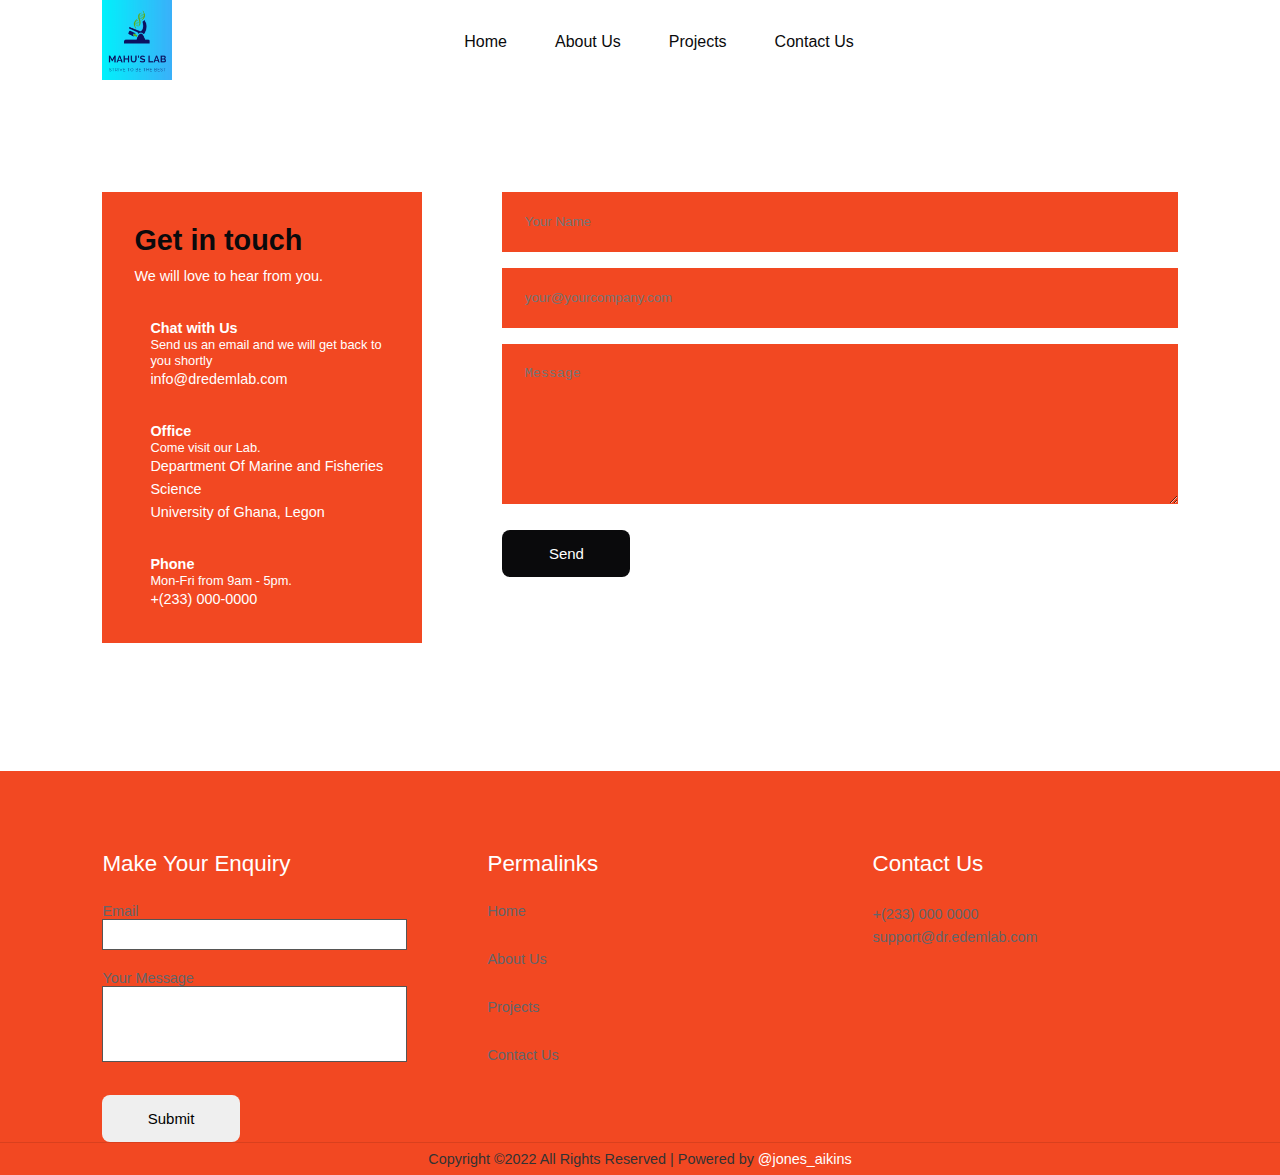
<file: contact.html>
<!DOCTYPE html>
<html lang="en">
<head>
    <meta charset="UTF-8">
    <meta http-equiv="X-UA-Compatible" content="IE=edge">
    <meta name="viewport" content="width=
    , initial-scale=1.0">
    <title>Dr.Edem Website</title>

     <!-------------------- Iconscout CDN----------------->
    <link rel="stylesheet" href="https://unicons.iconscout.com/release/v2.1.6/css/unicons.css">

    <!-------------------- Stylesheet----------------->
    <link rel="stylesheet" href="./style.css">
    <link rel="stylesheet" href="./contact.css">
</head>
<body>
    <nav>
        <div class="container">
            <a href="index.html" class="logo"><img src="./logo/logo.jpg"></a>

            <ul>
                <li><a href="index.html">Home</a></li>
                <li><a href="index.html#About-Us">About Us</a></li>
                <li><a href="project.html">Projects</a></li>
                <li><a href="contact.html">Contact Us</a></li>
            </ul>

            <div class="icons">
                <a><i class="uil uil-search"></i></a>
                <a><i class="uil uil-user"></i></a>
            
            </div>

            <button id="menu-btn"><i class="uil uil-bars"></i></button>
            <button id="close-btn"><i class="uil uil-multiply"></i></button>



        </div>
    </nav>

    <!------------------------------ End of Navbar ------------------------------>

    <section id="contact">
        <div class="container">
            <aside>
                <h4>Get in touch</h4>
                <p>We will love to hear from you.</p>

                <div class="info">
                    <article>
                        <span><class="icon"><i class="uil uil-envelope"></i></span>
                        <div class="details">
                            <h5>Chat with Us</h5>
                            <small>Send us an email and we will get back to you shortly</small>
                            <p>info@dredemlab.com</p>
                        </div>
                    </article>
                    <article>
                        <span><class="icon"><i class="uil uil-map-marker"></i></span>
                        <div class="details">
                            <h5>Office</h5>
                            <small>Come visit our Lab.</small>
                            <p>Department Of Marine and Fisheries Science</p>
                            <p>University of Ghana, Legon</p>
                        </div>
                    </article>
                    <article>
                        <span><class="icon"><i class="uil uil-phone"></i></span>
                        <div class="details">
                            <h5>Phone</h5>
                            <small>Mon-Fri from 9am - 5pm.</small>
                            <p>+(233) 000-0000</p>
                        </div>
                    </article>
                </div>

            </aside>
            <form action="https://formspree.io/f/mpzkpeoo" method="POST">
                <input type="text" name="Name" placeholder="Your Name" required>
                <input type="email" name="Email Address" placeholder="your@yourcompany.com" required>
                <textarea name="message" placeholder="Message" required></textarea>
                <button type="submit" class="btn">Send</button>

            </form>
        </div>
    </section>

    <footer>
        <div class="container">
            <div class="f1">
                <div class="logo">
                    
                </div>
                <div class="enquiry">
                    <h4>Make Your Enquiry</h4>
                    <form action="https://formspree.io/f/mpzkpeoo" method="POST" id="my-form">
                        <div class="form-group">
                            <label for="Email">Email</label>
                            <input type="email" id="email" name="Email">
        
                        </div>
                        <div class="form-group">
                            <label for="Message">Your Message</label>
                            <textarea name="Message" id="Message" cols="30" rows="4"></textarea>
        
                        </div>
        
                        <button type="submit">Submit</button>
        
                    </form>
                </div>    
        
                
            </div>


            <div class="f2">
                <h4>Permalinks</h4>
                <ul>
                    <li><a href="index.html" class="active">Home</a></li>
                    <li><a href="#About-Us">About Us</a></li>
                    <li><a href="project.html">Projects</a></li>
                    <li><a href="contact.html">Contact Us</a></li>
                </ul>
            </div>


            <div class="f4">
                <h4>Contact Us</h4>
                <p>
                    +(233) 000 0000 <br/>
                    support@dr.edemlab.com
                </p>
                <ul class="socials">
                    <li><a href="https://instagram/dr.edemlab" target="_blank"><i class="uil uil-instagram-alt"></i></a></li>
                    <li><a href="https://facebook/dr.edemlab" target="_blank"><i class="uil uil-facebook"></i></a></li>
                    <li><a href="https://twitter/dr.edemlab" target="_blank"><i class="uil uil-twitter-alt"></i></a></li>
                    <li><a href="https://linkedin/dr.edemlab" target="_blank"><i class="fa fa-linkedin"></i></a></li>
                </ul>
            </div>
        </div>
        <div class="copyrightText">
            <h5 class="text-gray">
                Copyright ©2022 All Rights Reserved | Powered by
                <a href="http://twitter.com/jones_aikins" target="_blank"><i class="fab fa-twitter"></i>
                @jones_aikins</a>
            </h5>
        </div>
    </footer>

    <script src="main.js"></script>

</body>
</html>
</file>
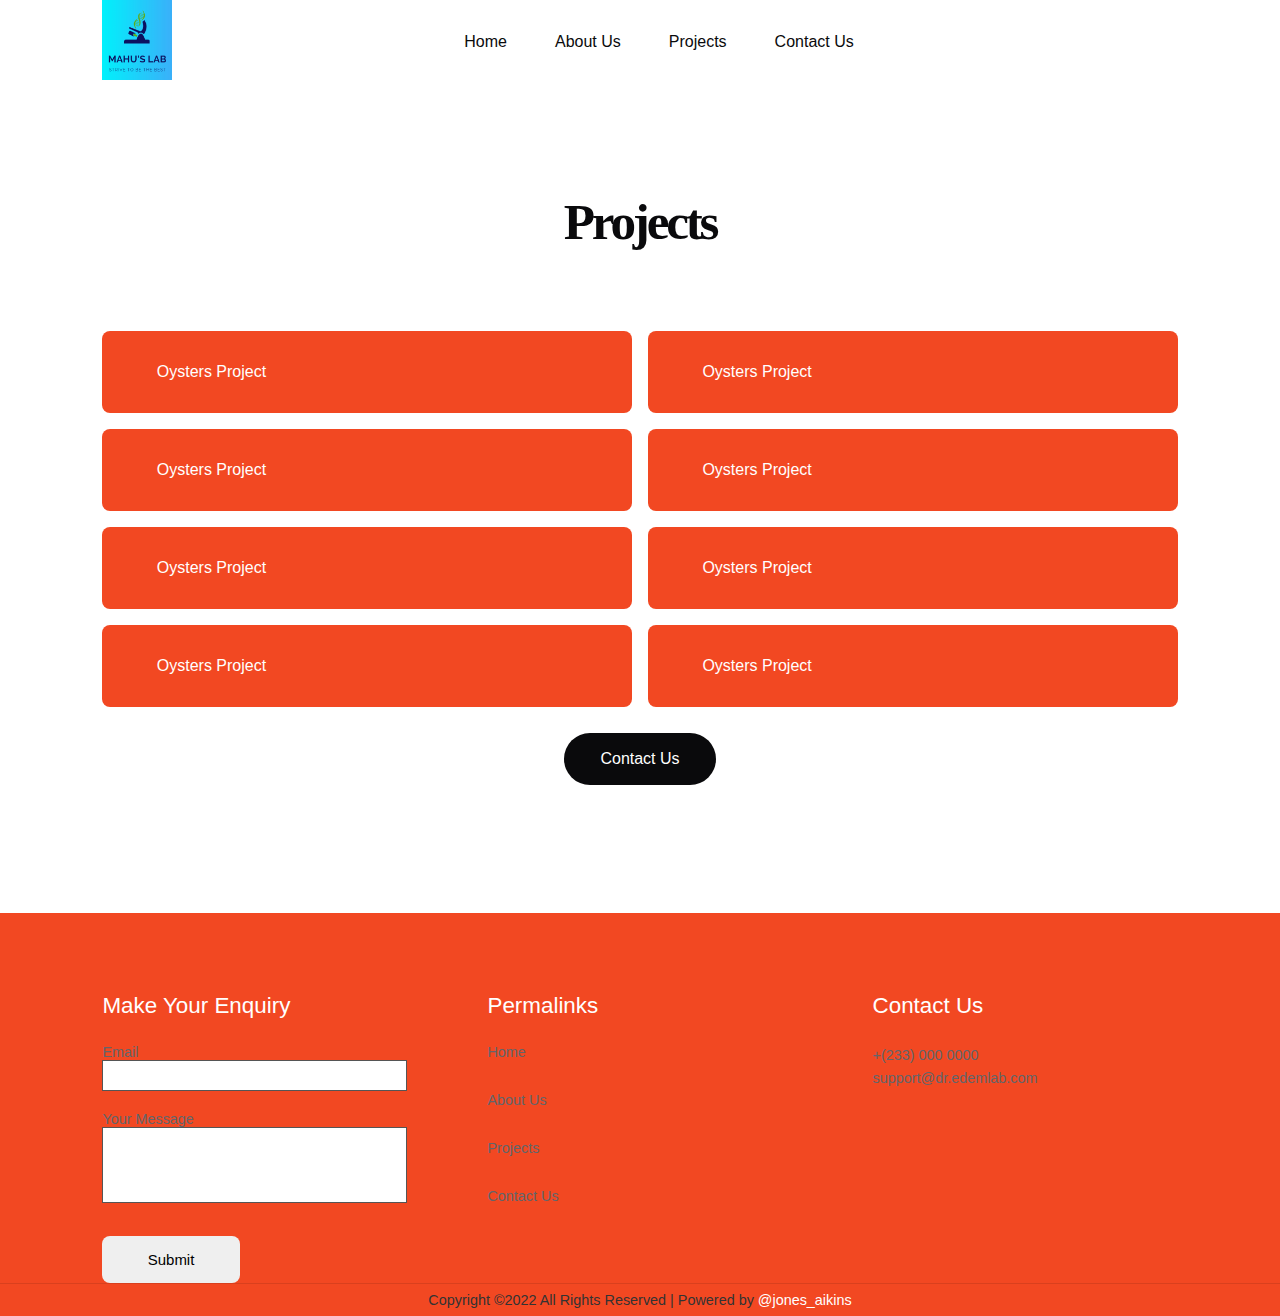
<file: project.html>
<!DOCTYPE html>
<html lang="en">
<head>
    <meta charset="UTF-8">
    <meta http-equiv="X-UA-Compatible" content="IE=edge">
    <meta name="viewport" content="width=
    , initial-scale=1.0">
    <title>Dr.Edem Website</title>

     <!-------------------- Iconscout CDN----------------->
    <link rel="stylesheet" href="https://unicons.iconscout.com/release/v2.1.6/css/unicons.css">

    <!-------------------- Stylesheet----------------->
    <link rel="stylesheet" href="./style.css">
    <link rel="stylesheet" href="./contact.css">
</head>
<body>
    <nav>
        <div class="container">
            <a href="index.html" class="logo"><img src="./logo/logo.jpg"></a>

            <ul>
                <li><a href="index.html">Home</a></li>
                <li><a href="index.html#About-Us">About Us</a></li>
                <li><a href="project.html">Projects</a></li>
                <li><a href="contact.html">Contact Us</a></li>
            </ul>

            <div class="icons">
                <a><i class="uil uil-search"></i></a>
                <a><i class="uil uil-user"></i></a>
            
            </div>

            <button id="menu-btn"><i class="uil uil-bars"></i></button>
            <button id="close-btn"><i class="uil uil-multiply"></i></button>



        </div>
    </nav>

    <!------------------------------ End of Navbar ------------------------------>



    
    <section id="Projects">
        <div class="container">
            <h2>Projects</h2>
            <div class="content">
                <article>
                    <div class="icon"><i class="uil uil-plus"></i></div>
                    <div class="details">
                        <h4>Oysters Project </h4>
                        <p>Lorem, ipsum dolor sit amet consectetur adipisicing elit. Veritatis sequi omnis corporis vero harum animi ratione? Accusantium, nostrum consequuntur. Totam omnis, obcaecati ex itaque tempora expedita nobis cum fugiat deleniti magnam modi fugit nostrum vero quibusdam, labore harum reprehenderit vel minus perferendis facere consectetur recusandae non! Ducimus inventore non deserunt, aliquid vitae iste in voluptatibus veniam doloremque corrupti explicabo error ab rem illo cum nulla vero nostrum accusamus aliquam harum eligendi. Quia, assumenda. Commodi consequatur necessitatibus dolor aut similique, error deleniti. Ipsam, deserunt omnis debitis iusto hic non dolorem quibusdam sunt, alias illo modi vel voluptate at eveniet nam deleniti temporibus odio voluptatibus excepturi. Maiores aliquid eaque quae earum culpa, placeat repudiandae provident maxime hic, ipsum, voluptas delectus odit recusandae. Illo tenetur temporibus exercitationem optio consequuntur iure! Repellat esse facilis ipsa ad sed numquam! Excepturi voluptate numquam deserunt ratione earum nam fugit iste, natus eum incidunt fugiat qui inventore minus aliquam quaerat quibusdam voluptatum quia corrupti necessitatibus illum hic laudantium beatae praesentium ad? Deleniti, provident dolor animi temporibus laboriosam necessitatibus explicabo ipsam fugiat expedita quidem. Quas maiores officia rerum voluptate magnam nisi voluptatum aut pariatur ex iusto expedita, eum iste nobis vel aspernatur amet adipisci voluptates eos architecto aliquam quos nam, illum neque ipsam. Inventore nisi corporis maiores sint, amet unde veniam natus, cupiditate aspernatur commodi est sunt reiciendis aliquam vitae nam similique facere! Omnis, eius vel itaque iste, suscipit quia officiis est ratione libero deserunt quo esse. Non ratione culpa quos ad facilis architecto rem eum sit eaque! Minima consequatur ipsam veniam, labore officia repellat cupiditate atque, tenetur enim tempore obcaecati! Adipisci aperiam nisi eum odit, tenetur totam id, recusandae suscipit necessitatibus sunt aut, cupiditate veniam molestias aspernatur quia? Nemo ab hic ducimus quia amet. Nulla dolorem, praesentium illo incidunt temporibus voluptatibus laboriosam maiores aut minus error doloribus voluptate?</p>
                    </div>
                </article>
                <article>
                    <div class="icon"><i class="uil uil-plus"></i></div>
                    <div class="details">
                        <h4>Oysters Project </h4>
                        <p>Lorem, ipsum dolor sit amet consectetur adipisicing elit. Veritatis sequi omnis corporis vero harum animi ratione? Accusantium, nostrum consequuntur. Totam omnis, obcaecati ex itaque tempora expedita nobis cum fugiat deleniti magnam modi fugit nostrum vero quibusdam, labore harum reprehenderit vel minus perferendis facere consectetur recusandae non! Ducimus inventore non deserunt, aliquid vitae iste in voluptatibus veniam doloremque corrupti explicabo error ab rem illo cum nulla vero nostrum accusamus aliquam harum eligendi. Quia, assumenda. Commodi consequatur necessitatibus dolor aut similique, error deleniti. Ipsam, deserunt omnis debitis iusto hic non dolorem quibusdam sunt, alias illo modi vel voluptate at eveniet nam deleniti temporibus odio voluptatibus excepturi. Maiores aliquid eaque quae earum culpa, placeat repudiandae provident maxime hic, ipsum, voluptas delectus odit recusandae. Illo tenetur temporibus exercitationem optio consequuntur iure! Repellat esse facilis ipsa ad sed numquam! Excepturi voluptate numquam deserunt ratione earum nam fugit iste, natus eum incidunt fugiat qui inventore minus aliquam quaerat quibusdam voluptatum quia corrupti necessitatibus illum hic laudantium beatae praesentium ad? Deleniti, provident dolor animi temporibus laboriosam necessitatibus explicabo ipsam fugiat expedita quidem. Quas maiores officia rerum voluptate magnam nisi voluptatum aut pariatur ex iusto expedita, eum iste nobis vel aspernatur amet adipisci voluptates eos architecto aliquam quos nam, illum neque ipsam. Inventore nisi corporis maiores sint, amet unde veniam natus, cupiditate aspernatur commodi est sunt reiciendis aliquam vitae nam similique facere! Omnis, eius vel itaque iste, suscipit quia officiis est ratione libero deserunt quo esse. Non ratione culpa quos ad facilis architecto rem eum sit eaque! Minima consequatur ipsam veniam, labore officia repellat cupiditate atque, tenetur enim tempore obcaecati! Adipisci aperiam nisi eum odit, tenetur totam id, recusandae suscipit necessitatibus sunt aut, cupiditate veniam molestias aspernatur quia? Nemo ab hic ducimus quia amet. Nulla dolorem, praesentium illo incidunt temporibus voluptatibus laboriosam maiores aut minus error doloribus voluptate?</p>
                    </div>
                </article>
                <article>
                    <div class="icon"><i class="uil uil-plus"></i></div>
                    <div class="details">
                        <h4>Oysters Project </h4>
                        <p>Lorem, ipsum dolor sit amet consectetur adipisicing elit. Veritatis sequi omnis corporis vero harum animi ratione? Accusantium, nostrum consequuntur. Totam omnis, obcaecati ex itaque tempora expedita nobis cum fugiat deleniti magnam modi fugit nostrum vero quibusdam, labore harum reprehenderit vel minus perferendis facere consectetur recusandae non! Ducimus inventore non deserunt, aliquid vitae iste in voluptatibus veniam doloremque corrupti explicabo error ab rem illo cum nulla vero nostrum accusamus aliquam harum eligendi. Quia, assumenda. Commodi consequatur necessitatibus dolor aut similique, error deleniti. Ipsam, deserunt omnis debitis iusto hic non dolorem quibusdam sunt, alias illo modi vel voluptate at eveniet nam deleniti temporibus odio voluptatibus excepturi. Maiores aliquid eaque quae earum culpa, placeat repudiandae provident maxime hic, ipsum, voluptas delectus odit recusandae. Illo tenetur temporibus exercitationem optio consequuntur iure! Repellat esse facilis ipsa ad sed numquam! Excepturi voluptate numquam deserunt ratione earum nam fugit iste, natus eum incidunt fugiat qui inventore minus aliquam quaerat quibusdam voluptatum quia corrupti necessitatibus illum hic laudantium beatae praesentium ad? Deleniti, provident dolor animi temporibus laboriosam necessitatibus explicabo ipsam fugiat expedita quidem. Quas maiores officia rerum voluptate magnam nisi voluptatum aut pariatur ex iusto expedita, eum iste nobis vel aspernatur amet adipisci voluptates eos architecto aliquam quos nam, illum neque ipsam. Inventore nisi corporis maiores sint, amet unde veniam natus, cupiditate aspernatur commodi est sunt reiciendis aliquam vitae nam similique facere! Omnis, eius vel itaque iste, suscipit quia officiis est ratione libero deserunt quo esse. Non ratione culpa quos ad facilis architecto rem eum sit eaque! Minima consequatur ipsam veniam, labore officia repellat cupiditate atque, tenetur enim tempore obcaecati! Adipisci aperiam nisi eum odit, tenetur totam id, recusandae suscipit necessitatibus sunt aut, cupiditate veniam molestias aspernatur quia? Nemo ab hic ducimus quia amet. Nulla dolorem, praesentium illo incidunt temporibus voluptatibus laboriosam maiores aut minus error doloribus voluptate?</p>
                    </div>
                </article>
                <article>
                    <div class="icon"><i class="uil uil-plus"></i></div>
                    <div class="details">
                        <h4>Oysters Project </h4>
                        <p>Lorem, ipsum dolor sit amet consectetur adipisicing elit. Veritatis sequi omnis corporis vero harum animi ratione? Accusantium, nostrum consequuntur. Totam omnis, obcaecati ex itaque tempora expedita nobis cum fugiat deleniti magnam modi fugit nostrum vero quibusdam, labore harum reprehenderit vel minus perferendis facere consectetur recusandae non! Ducimus inventore non deserunt, aliquid vitae iste in voluptatibus veniam doloremque corrupti explicabo error ab rem illo cum nulla vero nostrum accusamus aliquam harum eligendi. Quia, assumenda. Commodi consequatur necessitatibus dolor aut similique, error deleniti. Ipsam, deserunt omnis debitis iusto hic non dolorem quibusdam sunt, alias illo modi vel voluptate at eveniet nam deleniti temporibus odio voluptatibus excepturi. Maiores aliquid eaque quae earum culpa, placeat repudiandae provident maxime hic, ipsum, voluptas delectus odit recusandae. Illo tenetur temporibus exercitationem optio consequuntur iure! Repellat esse facilis ipsa ad sed numquam! Excepturi voluptate numquam deserunt ratione earum nam fugit iste, natus eum incidunt fugiat qui inventore minus aliquam quaerat quibusdam voluptatum quia corrupti necessitatibus illum hic laudantium beatae praesentium ad? Deleniti, provident dolor animi temporibus laboriosam necessitatibus explicabo ipsam fugiat expedita quidem. Quas maiores officia rerum voluptate magnam nisi voluptatum aut pariatur ex iusto expedita, eum iste nobis vel aspernatur amet adipisci voluptates eos architecto aliquam quos nam, illum neque ipsam. Inventore nisi corporis maiores sint, amet unde veniam natus, cupiditate aspernatur commodi est sunt reiciendis aliquam vitae nam similique facere! Omnis, eius vel itaque iste, suscipit quia officiis est ratione libero deserunt quo esse. Non ratione culpa quos ad facilis architecto rem eum sit eaque! Minima consequatur ipsam veniam, labore officia repellat cupiditate atque, tenetur enim tempore obcaecati! Adipisci aperiam nisi eum odit, tenetur totam id, recusandae suscipit necessitatibus sunt aut, cupiditate veniam molestias aspernatur quia? Nemo ab hic ducimus quia amet. Nulla dolorem, praesentium illo incidunt temporibus voluptatibus laboriosam maiores aut minus error doloribus voluptate?</p>
                    </div>
                </article>
                <article>
                    <div class="icon"><i class="uil uil-plus"></i></div>
                    <div class="details">
                        <h4>Oysters Project </h4>
                        <p>Lorem, ipsum dolor sit amet consectetur adipisicing elit. Veritatis sequi omnis corporis vero harum animi ratione? Accusantium, nostrum consequuntur. Totam omnis, obcaecati ex itaque tempora expedita nobis cum fugiat deleniti magnam modi fugit nostrum vero quibusdam, labore harum reprehenderit vel minus perferendis facere consectetur recusandae non! Ducimus inventore non deserunt, aliquid vitae iste in voluptatibus veniam doloremque corrupti explicabo error ab rem illo cum nulla vero nostrum accusamus aliquam harum eligendi. Quia, assumenda. Commodi consequatur necessitatibus dolor aut similique, error deleniti. Ipsam, deserunt omnis debitis iusto hic non dolorem quibusdam sunt, alias illo modi vel voluptate at eveniet nam deleniti temporibus odio voluptatibus excepturi. Maiores aliquid eaque quae earum culpa, placeat repudiandae provident maxime hic, ipsum, voluptas delectus odit recusandae. Illo tenetur temporibus exercitationem optio consequuntur iure! Repellat esse facilis ipsa ad sed numquam! Excepturi voluptate numquam deserunt ratione earum nam fugit iste, natus eum incidunt fugiat qui inventore minus aliquam quaerat quibusdam voluptatum quia corrupti necessitatibus illum hic laudantium beatae praesentium ad? Deleniti, provident dolor animi temporibus laboriosam necessitatibus explicabo ipsam fugiat expedita quidem. Quas maiores officia rerum voluptate magnam nisi voluptatum aut pariatur ex iusto expedita, eum iste nobis vel aspernatur amet adipisci voluptates eos architecto aliquam quos nam, illum neque ipsam. Inventore nisi corporis maiores sint, amet unde veniam natus, cupiditate aspernatur commodi est sunt reiciendis aliquam vitae nam similique facere! Omnis, eius vel itaque iste, suscipit quia officiis est ratione libero deserunt quo esse. Non ratione culpa quos ad facilis architecto rem eum sit eaque! Minima consequatur ipsam veniam, labore officia repellat cupiditate atque, tenetur enim tempore obcaecati! Adipisci aperiam nisi eum odit, tenetur totam id, recusandae suscipit necessitatibus sunt aut, cupiditate veniam molestias aspernatur quia? Nemo ab hic ducimus quia amet. Nulla dolorem, praesentium illo incidunt temporibus voluptatibus laboriosam maiores aut minus error doloribus voluptate?</p>
                    </div>
                </article>
                <article>
                    <div class="icon"><i class="uil uil-plus"></i></div>
                    <div class="details">
                        <h4>Oysters Project </h4>
                        <p>Lorem, ipsum dolor sit amet consectetur adipisicing elit. Veritatis sequi omnis corporis vero harum animi ratione? Accusantium, nostrum consequuntur. Totam omnis, obcaecati ex itaque tempora expedita nobis cum fugiat deleniti magnam modi fugit nostrum vero quibusdam, labore harum reprehenderit vel minus perferendis facere consectetur recusandae non! Ducimus inventore non deserunt, aliquid vitae iste in voluptatibus veniam doloremque corrupti explicabo error ab rem illo cum nulla vero nostrum accusamus aliquam harum eligendi. Quia, assumenda. Commodi consequatur necessitatibus dolor aut similique, error deleniti. Ipsam, deserunt omnis debitis iusto hic non dolorem quibusdam sunt, alias illo modi vel voluptate at eveniet nam deleniti temporibus odio voluptatibus excepturi. Maiores aliquid eaque quae earum culpa, placeat repudiandae provident maxime hic, ipsum, voluptas delectus odit recusandae. Illo tenetur temporibus exercitationem optio consequuntur iure! Repellat esse facilis ipsa ad sed numquam! Excepturi voluptate numquam deserunt ratione earum nam fugit iste, natus eum incidunt fugiat qui inventore minus aliquam quaerat quibusdam voluptatum quia corrupti necessitatibus illum hic laudantium beatae praesentium ad? Deleniti, provident dolor animi temporibus laboriosam necessitatibus explicabo ipsam fugiat expedita quidem. Quas maiores officia rerum voluptate magnam nisi voluptatum aut pariatur ex iusto expedita, eum iste nobis vel aspernatur amet adipisci voluptates eos architecto aliquam quos nam, illum neque ipsam. Inventore nisi corporis maiores sint, amet unde veniam natus, cupiditate aspernatur commodi est sunt reiciendis aliquam vitae nam similique facere! Omnis, eius vel itaque iste, suscipit quia officiis est ratione libero deserunt quo esse. Non ratione culpa quos ad facilis architecto rem eum sit eaque! Minima consequatur ipsam veniam, labore officia repellat cupiditate atque, tenetur enim tempore obcaecati! Adipisci aperiam nisi eum odit, tenetur totam id, recusandae suscipit necessitatibus sunt aut, cupiditate veniam molestias aspernatur quia? Nemo ab hic ducimus quia amet. Nulla dolorem, praesentium illo incidunt temporibus voluptatibus laboriosam maiores aut minus error doloribus voluptate?</p>
                    </div>
                </article>
                <article>
                    <div class="icon"><i class="uil uil-plus"></i></div>
                    <div class="details">
                        <h4>Oysters Project </h4>
                        <p>Lorem, ipsum dolor sit amet consectetur adipisicing elit. Veritatis sequi omnis corporis vero harum animi ratione? Accusantium, nostrum consequuntur. Totam omnis, obcaecati ex itaque tempora expedita nobis cum fugiat deleniti magnam modi fugit nostrum vero quibusdam, labore harum reprehenderit vel minus perferendis facere consectetur recusandae non! Ducimus inventore non deserunt, aliquid vitae iste in voluptatibus veniam doloremque corrupti explicabo error ab rem illo cum nulla vero nostrum accusamus aliquam harum eligendi. Quia, assumenda. Commodi consequatur necessitatibus dolor aut similique, error deleniti. Ipsam, deserunt omnis debitis iusto hic non dolorem quibusdam sunt, alias illo modi vel voluptate at eveniet nam deleniti temporibus odio voluptatibus excepturi. Maiores aliquid eaque quae earum culpa, placeat repudiandae provident maxime hic, ipsum, voluptas delectus odit recusandae. Illo tenetur temporibus exercitationem optio consequuntur iure! Repellat esse facilis ipsa ad sed numquam! Excepturi voluptate numquam deserunt ratione earum nam fugit iste, natus eum incidunt fugiat qui inventore minus aliquam quaerat quibusdam voluptatum quia corrupti necessitatibus illum hic laudantium beatae praesentium ad? Deleniti, provident dolor animi temporibus laboriosam necessitatibus explicabo ipsam fugiat expedita quidem. Quas maiores officia rerum voluptate magnam nisi voluptatum aut pariatur ex iusto expedita, eum iste nobis vel aspernatur amet adipisci voluptates eos architecto aliquam quos nam, illum neque ipsam. Inventore nisi corporis maiores sint, amet unde veniam natus, cupiditate aspernatur commodi est sunt reiciendis aliquam vitae nam similique facere! Omnis, eius vel itaque iste, suscipit quia officiis est ratione libero deserunt quo esse. Non ratione culpa quos ad facilis architecto rem eum sit eaque! Minima consequatur ipsam veniam, labore officia repellat cupiditate atque, tenetur enim tempore obcaecati! Adipisci aperiam nisi eum odit, tenetur totam id, recusandae suscipit necessitatibus sunt aut, cupiditate veniam molestias aspernatur quia? Nemo ab hic ducimus quia amet. Nulla dolorem, praesentium illo incidunt temporibus voluptatibus laboriosam maiores aut minus error doloribus voluptate?</p>
                    </div>
                </article>
                <article>
                    <div class="icon"><i class="uil uil-plus"></i></div>
                    <div class="details">
                        <h4>Oysters Project </h4>
                        <p>Lorem, ipsum dolor sit amet consectetur adipisicing elit. Veritatis sequi omnis corporis vero harum animi ratione? Accusantium, nostrum consequuntur. Totam omnis, obcaecati ex itaque tempora expedita nobis cum fugiat deleniti magnam modi fugit nostrum vero quibusdam, labore harum reprehenderit vel minus perferendis facere consectetur recusandae non! Ducimus inventore non deserunt, aliquid vitae iste in voluptatibus veniam doloremque corrupti explicabo error ab rem illo cum nulla vero nostrum accusamus aliquam harum eligendi. Quia, assumenda. Commodi consequatur necessitatibus dolor aut similique, error deleniti. Ipsam, deserunt omnis debitis iusto hic non dolorem quibusdam sunt, alias illo modi vel voluptate at eveniet nam deleniti temporibus odio voluptatibus excepturi. Maiores aliquid eaque quae earum culpa, placeat repudiandae provident maxime hic, ipsum, voluptas delectus odit recusandae. Illo tenetur temporibus exercitationem optio consequuntur iure! Repellat esse facilis ipsa ad sed numquam! Excepturi voluptate numquam deserunt ratione earum nam fugit iste, natus eum incidunt fugiat qui inventore minus aliquam quaerat quibusdam voluptatum quia corrupti necessitatibus illum hic laudantium beatae praesentium ad? Deleniti, provident dolor animi temporibus laboriosam necessitatibus explicabo ipsam fugiat expedita quidem. Quas maiores officia rerum voluptate magnam nisi voluptatum aut pariatur ex iusto expedita, eum iste nobis vel aspernatur amet adipisci voluptates eos architecto aliquam quos nam, illum neque ipsam. Inventore nisi corporis maiores sint, amet unde veniam natus, cupiditate aspernatur commodi est sunt reiciendis aliquam vitae nam similique facere! Omnis, eius vel itaque iste, suscipit quia officiis est ratione libero deserunt quo esse. Non ratione culpa quos ad facilis architecto rem eum sit eaque! Minima consequatur ipsam veniam, labore officia repellat cupiditate atque, tenetur enim tempore obcaecati! Adipisci aperiam nisi eum odit, tenetur totam id, recusandae suscipit necessitatibus sunt aut, cupiditate veniam molestias aspernatur quia? Nemo ab hic ducimus quia amet. Nulla dolorem, praesentium illo incidunt temporibus voluptatibus laboriosam maiores aut minus error doloribus voluptate?</p>
                    </div>
                </article>
            </div>
            <a href="contact.html" class="btn">Contact Us</a>
        </div>

    </section>
    <!------------------------------ End of Projects -------------------------->





<footer>
    <div class="container">
        <div class="f1">
            <div class="logo">
                
            </div>
            <div class="enquiry">
                <h4>Make Your Enquiry</h4>
                <form action="https://formspree.io/f/mpzkpeoo" method="POST" id="my-form">
                    <div class="form-group">
                        <label for="Email">Email</label>
                        <input type="email" id="email" name="Email">
    
                    </div>
                    <div class="form-group">
                        <label for="Message">Your Message</label>
                        <textarea name="Message" id="Message" cols="30" rows="4"></textarea>
    
                    </div>
    
                    <button type="submit">Submit</button>
    
                </form>
            </div>    
    
            
        </div>


        <div class="f2">
            <h4>Permalinks</h4>
            <ul>
                <li><a href="index.html" class="active">Home</a></li>
                <li><a href="#About-Us">About Us</a></li>
                <li><a href="project.html">Projects</a></li>
                <li><a href="contact.html">Contact Us</a></li>
            </ul>
        </div>


        <div class="f4">
            <h4>Contact Us</h4>
            <p>
                +(233) 000 0000 <br/>
                support@dr.edemlab.com
            </p>
            <ul class="socials">
                <li><a href="https://instagram/dr.edemlab" target="_blank"><i class="uil uil-instagram-alt"></i></a></li>
                <li><a href="https://facebook/dr.edemlab" target="_blank"><i class="uil uil-facebook"></i></a></li>
                <li><a href="https://twitter/dr.edemlab" target="_blank"><i class="uil uil-twitter-alt"></i></a></li>
                <li><a href="https://linkedin/dr.edemlab" target="_blank"><i class="fa fa-linkedin"></i></a></li>
            </ul>
        </div>
    </div>
    <div class="copyrightText">
        <h5 class="text-gray">
            Copyright ©2022 All Rights Reserved | Powered by
            <a href="http://twitter.com/jones_aikins" target="_blank"><i class="fab fa-twitter"></i>
            @jones_aikins</a>
        </h5>
    </div>
</footer>

<script src="main.js"></script>

</body>
</html>
</file>
<file: style.css>
:root{
    --color-primary: #f24822;
    --color-primary-variant: #ffc7bb;
    --color-black: #0a0a0c;
    --color-dark: #62656a;
    --color-white: #fff;
    --color-light: #rgba(255, 255, 255, 0.8);
   
    --width:84%;
    --mobile-width:92%;

}
@import url("https://fonts.googleapis.com/css?family=Poppins:200,300,400,500,600,700,800,900&display=swap");

* {
    margin: 0;
    padding: 0;
    outline: 0;
    border: 0;
    text-decoration: none;
    list-style: none;
    box-sizing: border-box;
   
   
}

html{
    scroll-behavior: smooth;
}

body{
    font-family: "Poppins" , sans-serif;
    color: var(--color-dark);
    background: var(--color-white);
}

.container{
    width: var(--width);
    margin: 0 auto;

}

img{
    width: 100%;
}

a{
    color: var(--color-black);
    transition: all 300ms ease;
}

h1, h2, h3, h4, h5{
    color: var(--color-black);
    font-family: "Abhaya Libre", serif;
    font-weight: 800;
}

h1{
    font-size: 6rem;
    letter-spacing: -0.4rem;
    line-height: 0.8;
}

h2{
    font-size: 3.2rem;
    letter-spacing: -0.2rem;
}
h3{
    font-size: 2rem
}

h4, h5{ 
    font-size: 1.4rem;
    font-family: "poppins",sans-serif;
    font-weight: 500;
    color: var(--color-dark);
}

h5{
    font-size: 0.9rem;
}

p{
    line-height: 1.6;
}
.btn{
    padding: 1rem 2rem;
    border-radius: 3rem;
    font-weight: 500;
    background: var(--color-black);
    color: var(--color-white);
    border: 1px solid transparent;
    cursor: pointer;
    transition: all 300ms ease;
}

.btn:hover{
    background: var(--color-white);
    color: var(--color-black);
    border: 1px solid var(--color-black);
}
.btn-primary{
    background: var(--color-primary);
    color: var(--color-white);
}

section{
    min-width: 100vw;
    padding: 12rem 0 0;
    overflow-x: hidden;
}

/* *************************** NavBar ************************************ */

nav{
    width: 100vw;
    height: 5rem;
    display: grid;
    place-items: center;
    position: fixed;
    z-index: 2;
    background: white;
   
}
.window-scroll{
    background: var(--color-primary);
    box-shadow: 0 1rem rgba(0, 0, 0, 0.1);
}

nav button{
    display: none;
}

nav .container{
    display: flex;
    justify-content: space-between;
    align-items: center;
}

nav .container ul{
    display: flex;
    gap: 3rem;
}

nav .container ul a{
    padding: 0 0 0.3rem;
}
nav .container ul a.active{
    border-bottom: 6px solid var(--color-primary-variant);
}

nav a:hover{
    color: var(--color-primary-variant);
}

nav .icons{
    display: flex;
    gap: 2rem;
    font-size: 1.2rem;

}
nav .logo{
    width: 70px;
    cursor:pointer;
    
}
/* ************************************ Header *********************** */
header{
    background: url(./responsive-social-media-website-images/pexels-chokniti-khongchum-2280547.jpg) no-repeat center center/cover;
    height: 100vh;
    max-width: 100vw;
    position: relative;
    top: 5rem;
    display: grid;
    place-items: center;
}

header .container{
    display: grid;
    grid-template-columns: 38rem auto 17rem;
    align-items: center;
    max-height: 100%;
    margin-top: -3rem;
}

header .container .info .experience{
    background: var(--color-primary-variant);
    width: max-content;
    padding: 0.5rem 2rem;
    border-radius: 2rem;
    color: var(--color-black);
    margin-bottom: 1.5rem;
}

header .container .info p{
    font-size: 1.3rem;
    font-weight: 500;
    margin: 1rem 0 2rem;
}

header .container .info .cta{
    display: flex;
    align-items: center;
}

header .container .info .cta img{
    width: 3.6rem;
    transition: all 300ms ease;
}

header .container .info .cta a:last-child{
    display: flex;
    align-items: center;
    gap: 1rem;
    margin-left: 1.4rem;
    font-weight: 500;
}
header .container .info .cta a:last-child:hover{
    color: var(--color-black);
}
header .container .info .cta a:last-child:hover img{
    filter: saturate(0);
}

/* ********************************** Commercial ****************** */
section#commercial{
    background: var(--color-primary-variant);
    width: 100vw;
    height: 100vh;
    position: fixed;
    top: 0;
    left: 0;
    z-index: 10;
    padding: 0;
    display: none;
    place-items: center
    
}
section#commercial .container{
    width: 74%;
    box-shadow: 0 2rem 3rem rgba(0, 0, 0, 0.5);
}
section#commercial .container video{
    width: 100%;
}

/* ********************************** About Us ****************** */

section#About-Us .container{
    width: 60%;
}
section#About-Us .container > h2{
    text-align: center;
}
section#About-Us .container > p{
    text-align: justify;
}

section#About-Us article{
    display: grid;
    grid-template-columns: 1fr 1fr;
    align-items: center;
    margin-top: 4rem;
    overflow-x: hidden;
}
section#About-Us article p{
    margin: 1.5rem 0rem 1rem;
    overflow-x: hidden;
    text-align: justify;
}
section#About-Us article .image{
    display: flex;
    gap: 3rem;
    grid-gap: 40px;
    background-color: #fafafa;
    padding: 20px 20px;
    overflow-x: hidden;   

   
}

section#About-Us article:last-child{
    grid-template-columns: 45% 60%;
}
section#About-Us article:last-child .image{
    margin-right: 3rem;
    overflow-x: hidden;
    
    
}
section#About-Us a:hover{
    text-decoration: underline;
}


/* ********************************** Our Team Section ****************** */
.swiper{
    width:var(--width);
    height: 100%;
    margin-top: 5rem;
}
.swiper-wrapper{
    width: var(--width);
    margin-bottom: 3rem;
}
.swiper-slide{
    display: grid;
    align-items: center;
    gap: 5rem;
    grid-template-columns: repeat(2, 1fr);
    grid-gap: 40px;
    background-color: #fafafa;
    padding: 20px 40px; 
    overflow-x: hidden; 
      

}
.swiper-slide .image{
   display: flex;
   justify-content: space-around;
   margin: 20px 80px;
   flex-basis: 260px;
   height: 260px;
   width: 260px;
   border-radius: 50%;
   cursor: pointer;
   transition: 400ms;
   overflow-x: hidden; 

}
.swiper-slide:hover .image{
    filter: grayscale(0);
    overflow-x: hidden; 
 }
.swiper-slide .details h4{
    color: var(--color-primary);
    font-size: 1rem;
    margin-bottom:0;
    margin-top: 1rem;
}
.swiper-slide .details h3{
    color: rgb(0, 153, 255);
    font-size: 2rem;
    margin-bottom: 2rem;
   
}
.swiper-slide .details p{
    margin-bottom: 2rem;
    margin-top: 1rem;
}
.swiper-slide .details ul{
    font-style: italic;
    margin-right: -10rem;
    
}
.swiper-slide .details li{
    margin-right: 1em;
}
.swiper-slide .details small{
    margin-top: 1rem;
    margin-bottom: 5rem;
    font-style: italic;
}
.swiper-pagination-bullet{
    background: var(--color-primary);

}
/* ********************************** Partners/Sponsors Section ****************** */
section#partners h4{
    text-align: center;
    font-size: 1rem;
    text-transform: uppercase;
    font-weight: 700;
}
section#partners .clients{
    display: flex;
    align-items: center;
    justify-content: space-between;
    margin-top: 4rem;
    overflow-x: hidden; 
}
/* ********************************** Projects ****************** */
section#Projects h2{
    text-align: center;
    margin-bottom: 5rem;
}
section#Projects .content{
    display: grid;
    grid-template-columns: 1fr 1fr;
    gap: 1rem;
}
section#Projects .content article{
    padding: 2rem;
    border-radius: 0.5rem;
    display: flex;
    gap: 1.4rem;
    height: fit-content;
    background: var(--color-primary);
    cursor: pointer;
    overflow-x: hidden;
}
section#Projects .content article h4{
    color: var(--color-white);
    font-size: 1rem;
}
section#Projects .content article i{
    color: var(--color-white);
    font-size: 1.2rem;
}
section#Projects .content article p{
    margin-top: 1rem;
    color: white;
    display:none;
}
section#Projects .content article.open p{
    display: block;
}

section#Projects a.btn{
    display: block;
    margin: 0 auto;
    width: 9.5rem;
    text-align: center;
    margin-top: 1.6rem;
}
section#cta .container{
    background: var(--color-primary);
    display: flex;
    justify-content: space-between;
    align-items: center;
    padding: 2rem 5rem;
    border-radius: 2rem;
    position: relative;
    overflow-x: hidden;
}
section#cta .container .info{
    width: 26rem;
}
section#cta .container .info h3{
    margin-bottom: 1rem;
    color: var(--color-white);
}
section#cta .container .info p{
    color: var(--color-light);
}
section#cta .container .btn{
    align-self: flex-end;
}

/* ********************************** Footer ****************** */

footer{
    background: var(--color-primary);
    margin-top: 8rem;
    padding-top: 5rem;
    font-size: 0.9rem;
    color: var(--color-light);
    overflow: hidden;
}
footer .container {
    display: grid;
    grid-template-columns: repeat(3, 1fr);
    gap: 5rem;
    justify-content: space-between;
    overflow: hidden;
}
footer .container h4{
    color: var(--color-white);
    margin-bottom: 1.6rem;
}
footer .container .f1 p{
    margin: 1rem 0 -3rem;
}
footer .container .f4 p{
    margin-bottom: 1.6rem;
}
footer .container .socials{
    display: flex;
    gap: 1rem;
    font-size: 1.4rem;
}
footer .container ul li{
    margin-bottom: 2rem;
}
footer .container ul li a{
    color: var(--color-light);
}
footer .container ul li a:hover{
    color: var(--color-white);
    text-decoration: underline;
}
footer .container .form-group{
    position: relative;
    width: 100%;
    margin-bottom: 20px;
}
footer .container .form-group input,
footer .container .form-group textarea{
    width: 100%;
    border: 1px solid #555;
    padding: 7px;
    color: #111;
    outline: none;
    font-size: 13px;
    font-weight: 300;
    resize: none;
}
footer .container .form-group button[type="submit"]{
    font-size: 1em;
    color: #fff;
    background: #ff0157;
    display: inline-block;
    text-transform: uppercase;
    text-decoration: none;
    letter-spacing: 2px;
    transition: 0.5s;
    max-width: 5px;
    font-weight: 300;
    border: none;
    cursor: pointer;
}
button[type="submit"]{
    width: 45%;
    border: none;
    outline: none;
    padding: 15px;
    font-size: 15px;
    border-radius: 8px;
    color: black;
    text-align: center;
    cursor: pointer;
    margin-top: 10px;
    transition: .3s ease background-color;
}
button[type="submit"]:hover{
    background-color: #ff0157;
}
#status{
    flex-direction: column;
    justify-content: center;
    width: 10000%;
    max-width: 710px;
    text-align: left;
    padding: 10px;
    margin: 0 auto;
    border-radius: 8px;
}
#status.success{
    background-color:chartreuse;
    animation: status 4s ease forwards;
}
#status.error{
    background-color:red;
    color: cornsilk;
    animation: status 4s ease forwards;
}
@keyframes status{
    0%{
        opacity: 1;
        pointer-events: all;
    }
    90%{
        opacity: 1;
        pointer-events: all;
    }
    100%{
        opacity: 0;
        pointer-events: none;
    }
}

.copyrightText{
    padding: 8px 40px;
    border-top: 1px solid rgba(0,0,0,0.1);
    text-align: center;

}
.copyrightText h5{
    color: #333;

}
.copyrightText a{
    color: white;
    font-weight: 500;
    text-decoration: none;
}

/* ********************************** Media Querrries ****************** */

@media screen and (max-width: 1024px) {
    h1{
        font-size: 4.4rem;
        letter-spacing: 1px;
    }

    h2{
        font-size: 2.7rem;
        letter-spacing: -1px;
    }

    h3{
        font-size: 2.2rem;
    }
    h4{
        font-size: 1.7rem;
    }
    h5{
        font-size: 0.9rem;
    }
    p{
        line-height: 1.6rem;
        font-size: 0.85rem;
    }
    .container{
        width: var(--mobile-width);
    }

    section{
        overflow-x: hidden;
    }

    /* ********************************** NAVBAR****************** */
    nav .container{
        width: 100%;
    }
    nav .container .logo{
        margin-left: 1rem;
    }

    nav .container ul{
        position: fixed;
        top: 0;
        left: 0;
        flex-direction: column;
        width: 16rem;
        height: 100vh;
        background: var(--color-primary);
        box-shadow: 1rem 0 2rem rgba(0, 0, 0, 0.2);
        z-index: 3;
        display: none;
    }
    nav .container ul li{
        height: 4.6rem;
        display: flex;
        align-items: center;
    }

    nav .container ul li a{
        width: 100%;
        padding: 0 0 1rem 2rem;
    }

    nav .container ul li a:hover{
        padding-left: 3rem;
    }

    nav button{
        display: inline-block;
        cursor: pointer;
        background: transparent;
        color: var(--color-black);
        margin-right: 2rem;
        font-size: 1.6rem;
    }
    nav button#close-btn{
        display: none;
    }
    .swiper-slide .details h4{
        font-size: 1.4rem;
    }
    .swiper-slide .details small{
        font-size: 1.2rem;
    }
    .swiper-slide .details ul{
        font-size: 1.2rem;
    }
    .swiper-slide .details p{
        font-size: 1.2rem;
    }
    section#Projects .content article h4{
        font-size: 1.3rem;
    }
    .swiper-slide .details li{
        font-size: 1.2rem;
    }
    section#Projects .content article p{
        font-size: 1.6rem;
    }
    section#Projects h2{
        margin-top: -3rem;
    }

    /* ********************************** HEADER ****************** */

    header{
        top: 7rem;
        height: 100%;
    }

    header .container{
        grid-template-columns: 1fr 1fr;
        gap: 0;
        margin-top: 0;

    }
    header .container .details{
        display: none;
    }

    /* ********************************** PRODUCT ****************** */

    section#About-Us .container{
        width: var(--mobile-width);
    }
   
     /* ********************************** PROJECTS ****************** */
    
    section#Projects h2{
        margin-bottom: 3rem;

    }
    section#Projects .content{
        grid-template-columns: 1fr;
    }
    section#Projects .content article{
        padding: 1.5rem;

    }
    section#Projects a .btn{
        font-size: 1.4rem;

    }

     /* ********************************** CTA ****************** */
    section#cta .container{
        padding: 4rem 2rem;
    }
    section#cta .info{
        width: 56%;
        align-self: flex-start;
    }
    section#cta .info p{
        font-size: 1.2rem;
    }
    section#cta .container .image{
        position: absolute;
        right: 11rem;
    }
    section#cta .container .btn{
        z-index: 1;
        font-size: 1.3rem;
    }

}

/* ********************************* Media Querrries (Mobile Phones) ****************** */


@media screen and (max-width: 600px) {
    body{
        font-size: 3.4rem;
    }
    h2{
        font-size: 2.4rem;
    }
    h3{
        font-size: 1.6rem;
    }
    h4{
        font-size: 0.96rem;
    }
    h5{
        font-size: 0.7rem;
    }
    p{
        font-size: 1.35rem;
    }
    a{
        font-size:  0.84rem; ;
    }

    section{
        padding-top: 8rem;
    }

    /* ********************************** NAVBAR****************** */

    nav .container .icons{
        gap: 1rem;
    }

    /* ********************************** HEADER****************** */

    header .container{
        grid-template-columns: 1fr;
        text-align: center;
    }

    header .container .info p{
        font-size: 1rem;
    }
    header .container .cta{
        flex-direction: column;
        margin-top: 1.4rem;
        gap: 1rem;
    }
    header .container header.image{
        grid-row: 1;
        width: 60vw;
        margin: 0 auto;
    }
    header .container .info .experience{
        font-size: 0.86rem;
    }

    /* ********************************** COMMERCIAL****************** */

    section#commercial .container{
        width: var(--mobile-width);
        margin: 0 auto;
    }

    /* ********************************** ABOUT US****************** */
    section#About-Us{
        margin-top: 4rem;
        align-items: center;  
    }
    section#About-Us article{
      
        grid-row: none;
        flex-direction: 10rem;
        align-content: center;
        margin-left: 3rem;
       
    }
    section#About-Us .container p{
        text-align: center;
    }
    section#About-Us .container h2{
        margin-bottom: 2rem;
    }
    section#About-Us article .image{
      width: var(--mobile-width);
      margin: 0;
      padding: 20px;
      outline: 0;
      border: 0;
      text-decoration: none;
      list-style: none;
      box-sizing: border-box;
      align-self: var(--mobile-width);
    }
    section#About-Us article .info{
       
        grid-row: none;
        text-align:center;
        width: var(--mobile-width);     
    }
    section#About-Us article .info p{
        text-align: center;
        grid-template-rows: 1fr;
        row-gap: 10rem;
    }
    section#About-Us article:last-child{
        grid-template-columns: none;
    }

    /* ********************************** Our Team****************** */
    .swiper-slide{
        flex-direction: column;
        grid-template-columns:none;
        background-color:var(--color-primary);
        
    }
    .swiper-slide .image{
        align-content: center;
        margin-left: 7.9rem;
    }
    .swiper-slide .details h3{
        text-align: center;
        background-color: white;

    }
    .swiper-slide .details h4{
        color: black;
        font-size: 1.5rem;
        text-align: center;    
    }
    .swiper-slide .details small{
        color: white;
        font-size: 1.5rem;
        text-align: center;
        align-content: center;
        margin-left: 8rem;
        margin: 9.915rem;
    }
    .swiper-slide .details p{
        font-size: 1.5rem;
        color: var(--color-black);
        text-align: center;
    }
    .swiper-slide .details ul{
        font-size: 1.5rem;
        color: var(--color-black);
        margin-right: 4rem;

    }
    /* ********************************** PROJECTS****************** */
    section#Projects .container{
        flex-direction: column;
        height: fit-content;
        padding: 1rem;
       
    }
    section#Projects .content article i{
        color: black;
        font-size: 1.2rem;
        margin-bottom: 4rem;
    }
    section#Projects .content article p{
        margin-top: 1rem;
        color: white;
        display:none;
        font-size: 1.5rem;
    }
    section#Projects .content article h4{
        color: var(--color-white);
        font-size: 1.2rem;
        margin-top: 2rem;
    }
    

    /* ********************************** CTA****************** */
    section#cta .container{
        flex-direction: column;
        height: fit-content;
        padding: 2rem;
       
    }
    section#cta .container .info{
        width: 100%;
    }
    section#cta .container .info h3{
        font-size: 1.8rem;
    }
    section#cta .container .info p{
        font-size: 1.2rem;
    }

    /* ********************************** FOOTER****************** */
    footer .container{
        grid-template-columns: 1fr;
        gap: 3rem;
        text-align: center;
    }
    footer .container .enquiry h4{
        font-size: 1.5rem;

    }
    footer .container .enquiry .form-group{
        font-size: 1.4rem;
    }
    footer .container .form-group{
        position: relative;
        width: 100%;
        margin-bottom: 20px;
    }
    footer .container .form-group input,
    footer .container .form-group textarea{
        width: 100%;
        border: 1.5px solid #555;
        padding: 10px;
        color: #111;
        outline: none;
        font-size: 23px;
        font-weight: 300;
        resize: none;
    }
    footer .container .form-group button[type="submit"]{
        font-size: 1.4rem;
        color: #fff;
        background: #ff0157;
        display: inline-block;
        text-transform: uppercase;
        text-decoration: none;
        letter-spacing: 2px;
        transition: 0.5s;
        max-width: 5px;
        font-weight: 300;
        border: none;
        cursor: pointer;
    }
    button[type="submit"]{
        width: 45%;
        border: none;
        outline: none;
        padding: 15px;
        font-size: 1.4rem;
        border-radius: 8px;
        color: black;
        text-align: center;
        cursor: pointer;
        margin-top: 10px;
        transition: .3s ease background-color;
    }
    button[type="submit"]:hover{
        background-color: #ff0157;
    }
    #status{
        flex-direction: column;
        justify-content: center;
        width: 10000%;
        max-width: 710px;
        text-align: left;
        padding: 10px;
        margin: 0 auto;
        border-radius: 8px;
    }
    #status.success{
        background-color:chartreuse;
        animation: status 4s ease forwards;
    }
    #status.error{
        background-color:red;
        color: cornsilk;
        animation: status 4s ease forwards;
    }
    footer .socials{
        justify-content: center;
    }
    footer .socials i{
        font-size: 1.5rem;
        color: blanchedalmond;
    }

    footer .f2 h4{
        font-size: 1.5rem;
    }
    footer .f2 a{
        font-size: 1.5rem;
    }
    
    footer .f4 h4{
        font-size: 1.5rem;
    }
    footer .f4 p{
        font-size: 1.5rem;
    }
    footer .copyrightText .text-gray{
        font-size: 1.3rem;
    }
    footer .copyrightText .text-gray i{
        font-size: 1.2rem;
    }
    footer .copyrightText .text-gray a{
        font-size: 1.356rem;

    }

   

    




}
</file>
<file: contact.css>
section#contact .container{
    display: grid;
    grid-template-columns: 20rem auto;
    gap: 5rem;
}

section#contact aside{
    background: var(--color-primary);
    padding: 2rem;
    font-size: 0.9rem;
    color: white;
}

section#contact aside h4{
    color: var(--color-black);
    font-size: 1.8rem;
    margin-bottom: 0.5rem;
    font-weight: 600;
}
section#contact aside p{
    color: white;
}
section#contact aside small{
    color: white;
    font-size: 0.8rem;
}


section#contact aside article{
    display: flex;
    gap: 1rem;
    margin-top: 2rem;
}
section#contact aside article i{
    color: white;
    font-size: 1.2rem;
}
section#contact aside article h5{
    font-weight: 600;
    color: white;
}

section#contact form{
    display: flex;
    flex-direction: column;
    gap: 1rem;
}
section#contact form input,
section#contact form textarea{
    padding: 1.4rem;
    background: var(--color-primary);

}
section#contact form textarea{
    height: 10rem;
}
section#contact form input ::placeholder,
section#contact form textarea ::placeholder{
    color: var(--color-light);

}
section#contact form input :focus,
section#contact form textarea :focus{
    background: black;
    color: white;
}
section#contact form button{
    width: 8rem;
    color: white;
}

/* *************************** Media Queries ************************************ */

@media screen and (max-width: 600px) {
    section#contact .container{
        grid-template-columns: 1fr;
        gap: 2rem;
    }
    
}
</file>
